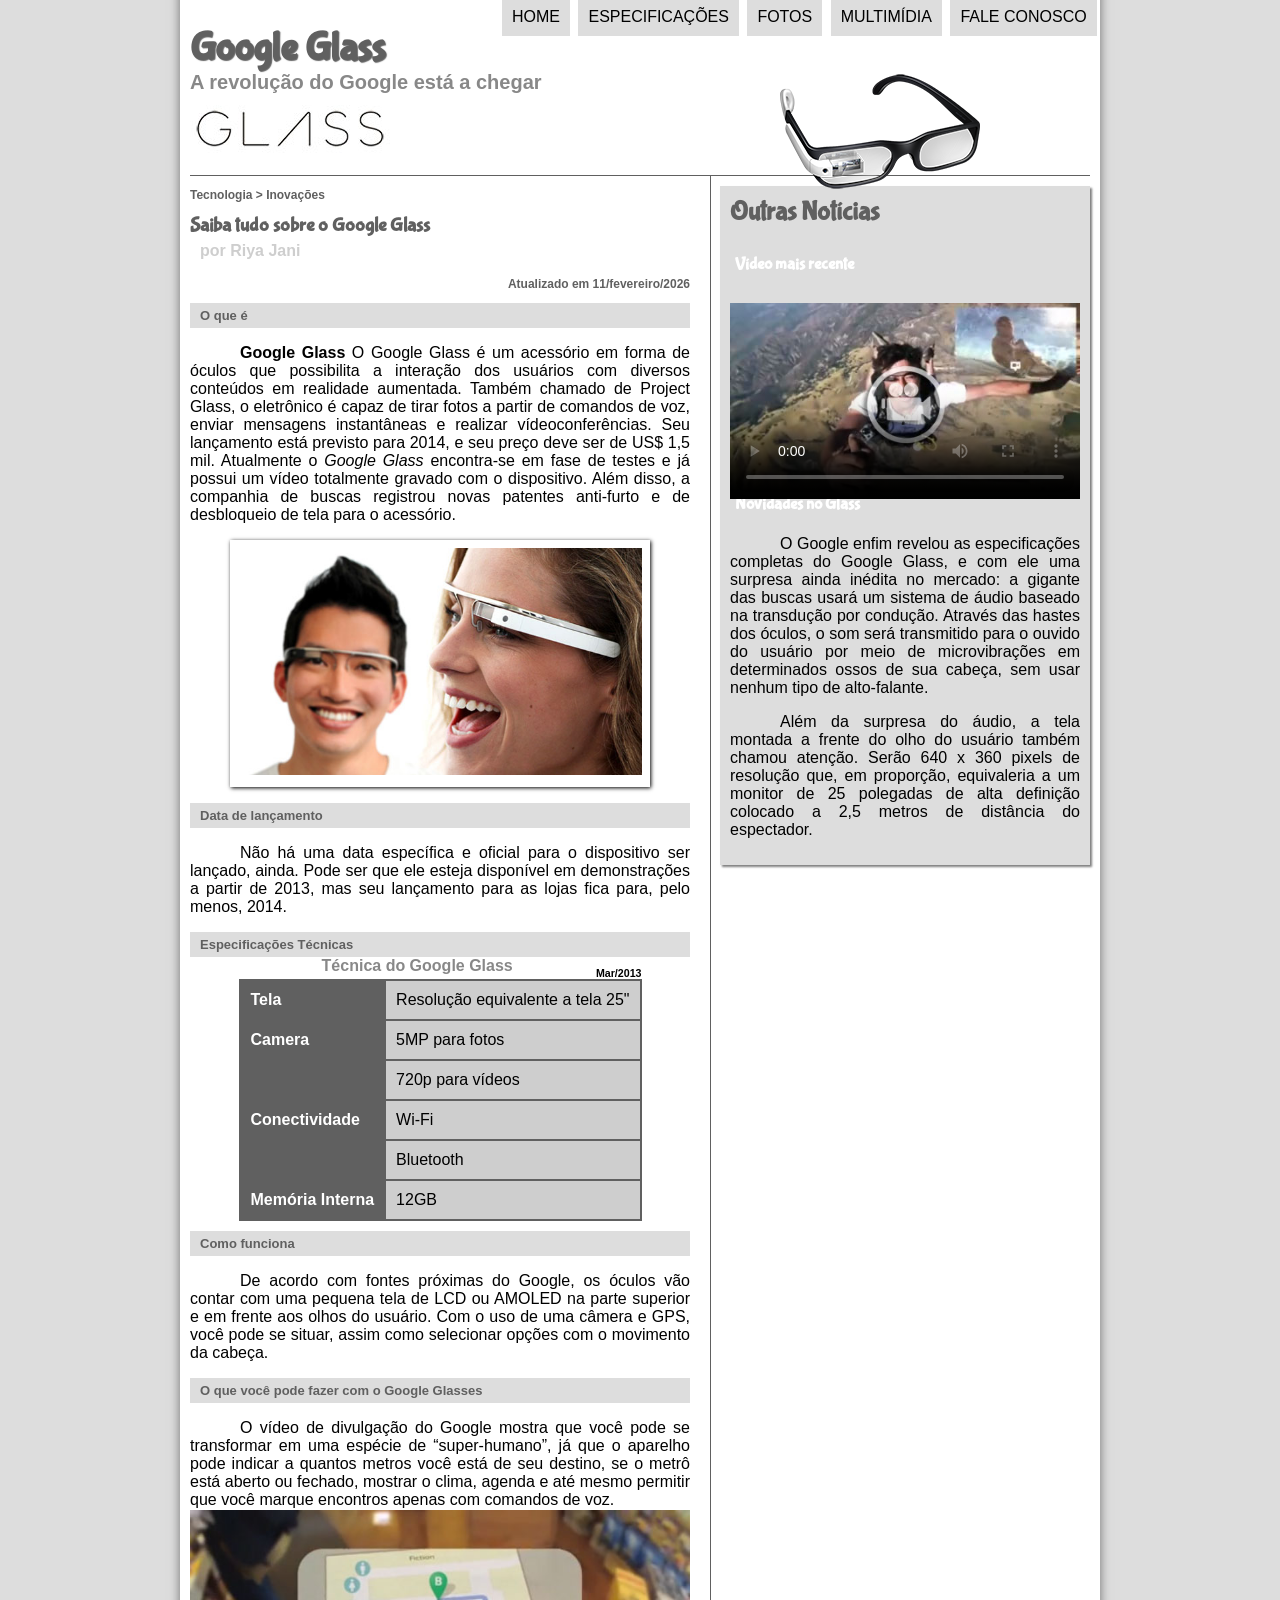
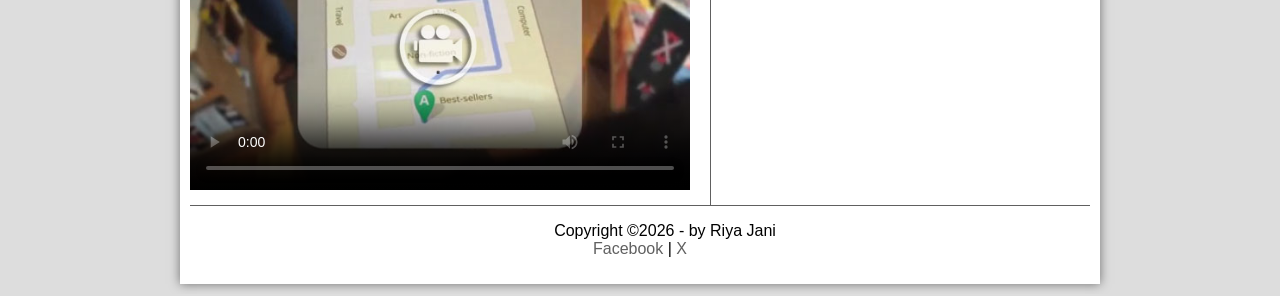
<file: index.html>
<!DOCTYPE html>
<html lang="pt">
<head>
    <meta charset="UTF-8">
    <meta name="viewport" content="width=device-width, initial-scale=1.0">
    <title>Tudo sobre Google Glass</title>
    <link rel="stylesheet" href="_css/estilo.css">
</head>
<script language="javascript" src="_javascript/funcoes.js"></script>

<body>
    <div id="interface">
        <header id="cabecalho">
            <hgroup>
            <h1>Google Glass</h1>
            <h2>A revolução do Google está a chegar<h2>
            </hgroup>
            <img id="icone" src="_imagens/glass-oculos-preto-peq.png" alt="">
            <nav id="menu">
               <h1>Menu Principal</h1>
                <ul>
                    <li onmouseover="mudafoto('_imagens/home.png')" onmouseout="mudafoto('_imagens/glass-oculos-preto-peq.png')"><a href="index.html">Home</a> </li>
                    <li onmouseover="mudafoto('_imagens/especificacoes.png')" onmouseout="mudafoto('_imagens/glass-oculos-preto-peq.png')"><a href="specs.html">Especificações</a></li>
                    <li onmouseover="mudafoto('_imagens/fotos.png')" onmouseout="mudafoto('_imagens/glass-oculos-preto-peq.png')"><a href="fotos.html">Fotos</li>
                    <li onmouseover="mudafoto('_imagens/multimidia.png')" onmouseout="mudafoto('_imagens/glass-oculos-preto-peq.png')"><a href="multimidia.html"></a>Multimídia</li>
                    <li onmouseover="mudafoto('_imagens/contato.png')" onmouseout="mudafoto('_imagens/glass-oculos-preto-peq.png')"><a href="fale-conosco.html"></a>Fale conosco</li>
                </ul>
            </nav>
        </header>
        <section id="corpo">
            <article id="noticia_principal">    
                <header id="cabecalho-artigo">
                    <hgroup>
                        <h3>Tecnologia > Inovações</h3>
                        <h1>Saiba tudo sobre o Google Glass</h1>
                        <h2>por Riya Jani</h2>
                        <h3 class="direito">Atualizado em 11/fevereiro/2026</h3>
                    </hgroup>
                </header>
            <h2> O que é </h2>
            <p> <span style="font-weight: 900;"> Google Glass</span> O Google Glass é um acessório em forma de óculos que possibilita a interação dos usuários com diversos conteúdos em realidade aumentada. Também chamado de <a href="http://www.google.com/glass/photography/" target="_blank"></a> Project Glass, o eletrônico é capaz de tirar fotos a partir de comandos de voz, enviar mensagens instantâneas e realizar vídeoconferências. Seu lançamento está previsto para 2014, e seu preço deve ser de US$ 1,5 mil. Atualmente o <em>Google Glass       </em>encontra-se em fase de testes e já possui um vídeo totalmente gravado com o dispositivo. Além disso, a companhia de buscas registrou novas patentes anti-furto e de desbloqueio de tela para o acessório.</p>
                <figure class="foto-legenda">
                    <img src="_imagens/glass-quadro-homem-mulher.jpg" alt="">
                    <figcaption>
                        <h3>Google Glass</h3>
                        <p> Uma nova maneira de ver o mundo</p>
                    </figcaption>
            </figure>    
            <h2> Data de lançamento </h2>
            <p>Não há uma data específica e oficial para o dispositivo ser lançado, ainda. Pode ser que ele esteja disponível em demonstrações a partir de 2013, mas seu lançamento para as lojas fica para, pelo menos, 2014.</p>

            <h2>Especificações Técnicas</h2>
            <table id="tabela_espec"> 
                <caption> Técnica do Google Glass <span>Mar/2013</span></caption>
                <tr><td class="ce">Tela</td><td class="cd">Resolução equivalente a tela 25"</td></tr>
                <tr><td rowspan="2" class="ce">Camera</td><td class="cd">5MP para fotos</td></tr>
                <tr><td class="cd">720p para vídeos</td></tr>
                <tr><td rowspan="2" class="ce">Conectividade</td><td class="cd">Wi-Fi</td></tr>
                <tr><td class="cd">Bluetooth</td></tr>
                <tr><td class="ce">Memória Interna</td><td class="cd">12GB</td></tr>
            </table>

            <h2>Como funciona</h2>
            <p>De acordo com fontes próximas do Google, os óculos vão contar com uma pequena tela de LCD ou AMOLED na parte superior e em frente aos olhos do usuário. Com o uso de uma câmera e GPS, você pode se situar, assim como selecionar opções com o movimento da cabeça.</p>

            <h2>O que você pode fazer com o Google Glasses</h2>
            <p>O vídeo de divulgação do Google mostra que você pode se transformar em uma espécie de “super-humano”, já que o aparelho pode indicar a quantos metros você está de seu destino, se o metrô está aberto ou fechado, mostrar o clima, agenda e até mesmo permitir que você marque encontros apenas com comandos de voz.</p>
            
            <video poster="_imagens/video-mini01.jpg" controls="controls" id="video1">
                <source scr="_media/how-it-feels.mp4" type="video/mp4">
            </video>
            </article>
        </section>
        <aside id="lateral">
            <h1>Outras Notícias</h1>
            <h2>Vídeo mais recente</h2>

            <video controls="controls" id="video2" poster="_imagens/video-mini02.jpg">
                <source scr="_media/one-day.mp4" type="video/mp4"> 
            </video>

            <h2>Novidades no Glass</h2>
            <p>O Google enfim revelou as especificações completas do Google Glass, e com ele uma surpresa ainda inédita no mercado: a gigante das buscas usará um sistema de áudio baseado na transdução por condução. Através das hastes dos óculos, o som será transmitido para o ouvido do usuário por meio de microvibrações em determinados ossos de sua cabeça, sem usar nenhum tipo de alto-falante.</p>

            <p>Além da surpresa do áudio, a tela montada a frente do olho do usuário também chamou atenção. Serão 640 x 360 pixels de resolução que, em proporção, equivaleria a um monitor de 25 polegadas de alta definição colocado a 2,5 metros de distância do espectador.</p>
        </aside>
        
        <footer id="rodape">
            <p> Copyright &copy;2026 - by Riya Jani <br>
            <a href="https://facebook.com"> Facebook</a> |  <a href="https://x.com">X</a>
            </p>
        </footer>
    </div>
</body>
</html>
</file>
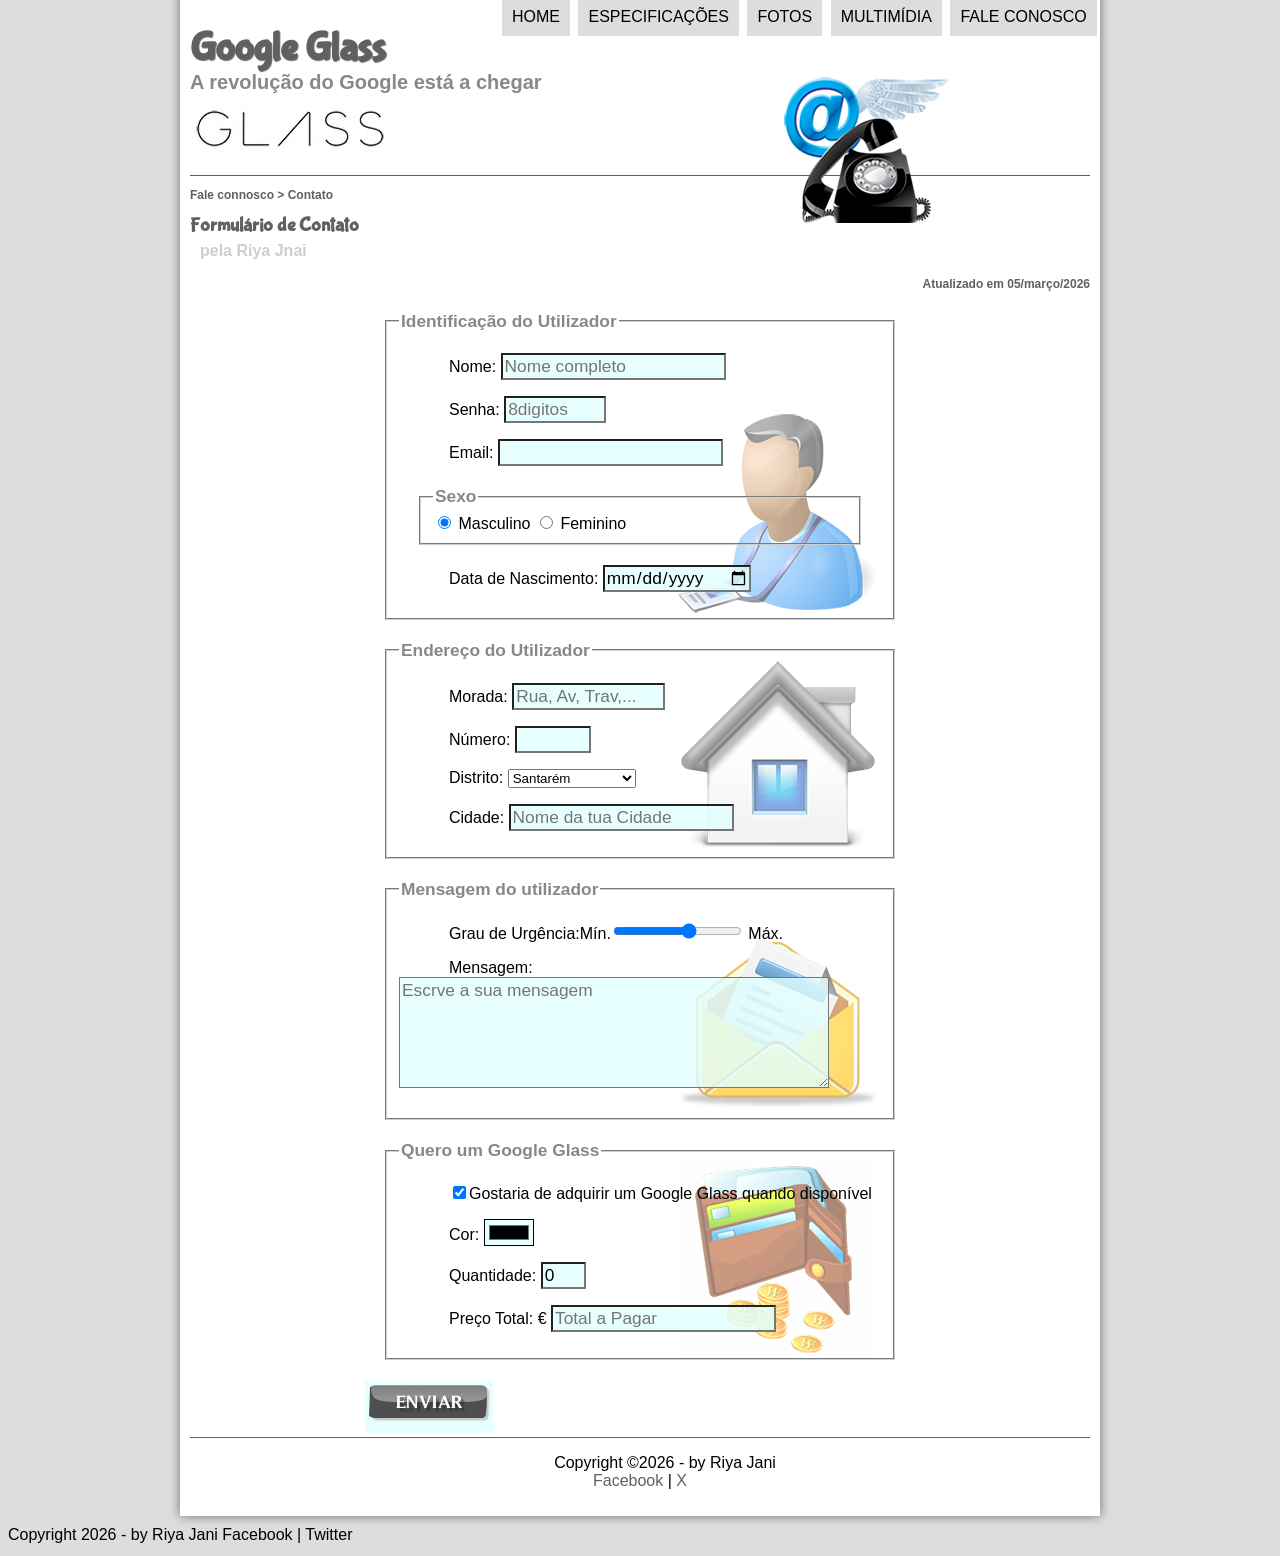
<file: fale-conosco.html>
<!DOCTYPE html>
<html lang="pt">
<head>
    <meta charset="UTF-8">
    <meta name="viewport" content="width=device-width, initial-scale=1.0">
    <title>Fale Connosco</title>
    <link rel="stylesheet" href="_css/estilo.css">
    <link rel="stylesheet" href="_css/form.css">
   
</head>
<script language="javascript" src="_javascript/funcoes.js"></script>
<script>
    function calc_total() {
        var qtd = parsInt(document.getElementById('iQtd').value);
        tot = qtd * 250;
        document.getElementById('iTot').value = tot;
    }
</script>
<body>
    <div id="interface">
         <header id="cabecalho">
             <hgroup>
                  <h1>Google Glass</h1>
                  <h2>A revolução do Google está a chegar</h2>
             </hgroup>
             <img id="icone" src="_imagens/contato.png" alt="">
              <nav id="menu">
                  <h1>Menu Principal</h1>
                  <ul>
                      <li onmouseover="mudafoto('_imagens/home.png')" onmouseout="mudafoto('_imagens/contato.png')"> <a href="index.html">Home</a></li>
                      <li onmouseover="mudafoto('_imagens/especificacoes.png')" onmouseout="mudafoto('_imagens/contato.png')"> <a href="specs.html">Especificações</a></li>
                      <li onmouseover="mudafoto('_imagens/fotos.png')" onmouseout="mudafoto('_imagens/contato.png')"> <a href="fotos.html">Fotos</a></li>
                      <li onmouseover="mudafoto('_imagens/multimidia.png')" onmouseout="mudafoto('_imagens/contato.png')"> <a href="multimidia.html">Multimídia</a></li>
                      <li onmouseover="mudafoto('_imagens/contato.png')" onmouseout="mudafoto('_imagens/contato.png')"> <a href="fale-conosco.html">Fale conosco</a></li>
                  </ul>
              </nav>
 
           </header>
           <section id="corpo-full">
               <article id="noticia_principal">
                    <header id="cabecalho-artigo">
                        <hgroup>
                            <h3>Fale connosco > Contato</h3>
                            <h1>Formulário de Contato</h1>
                            <h2>pela Riya Jnai</h2>
                            <h3 class="direito">Atualizado em 05/março/2026</h3>
                        </hgroup>
                    </header>
 
                    <form method="post" id="fContato" action="malito:micah365diasgmail.com" oninput="calc_total();">
                        <fieldset id="utilizador">
                            <legend>Identificação do Utilizador</legend>
                            <p><label for="inome">Nome: </label> <input type="text" name="tNome" id="iNome" size="20" maxlength="30" placeholder="Nome completo"></p>
                            <p><label for="isenha">Senha: </label> <input type="password" name="tSenha" id="iSenha" size="8" maxlength="8" placeholder="8digitos"></p>
                            <p><label for="iEmail">Email: </label> <input type="email" name="tEmail" id="iEmail" size="20" maxlength="40"></p>
                            <fieldset id="isexo">
                                <legend>Sexo</legend>
                                    <input type="radio" name="tSexo" id="iMasc" checked/> <label for="iMasc">Masculino</label>
                                    <input type="radio" name="tSexo" id="iFem" /> <label for="iFem">Feminino</label>
                            </fieldset>
                            <p>Data de Nascimento: <input type="date" name="tData" id="iData"></p>
                        </fieldset>
                   
                        <fieldset id="iEndereco">
                            <legend>Endereço do Utilizador</legend>
                                 <p><label for="iRua">Morada: </label> <input type="text" name="tRua" id="iRua" size="13" maxlength="80" placeholder="Rua, Av, Trav,..."></p>
                                 <p><label for="iNum">Número: </label><input type="number" name="tNum" id="iNum" min="0" max="9999"></p>
                                 <p><label for="iDist">Distrito: </label><select name="tDist" id="iDist">
                                    <optgroup label="Região Centro">
                                        <option value="Avr">Aveiro</option>
                                        <option value="Grd">Guarda</option>
                                        <option value="Cbr">Coimbra</option>
                                        <option value="CB">Castelo Branco</option>
                                        <option value="Lra">Leiria</option>
                                    </optgroup>
                                    <optgroup label="Região de Lisboa e Vale do Tejo">
                                        <option value="Lba">Lisboa</option>
                                        <option value="Str" selected>Santarém</option>
                                        <option value="Stb">Setúbal</option>
                                    </optgroup>
                                 </select></p>
                                 <p><label for="iCid">Cidade: </label> <input type="text" name="tCid" id="iCid" maxLength="40" size="20" placeholder="Nome da tua Cidade" list="cidades"></p>
                                 <datalist id="cidades">
                                    <option value="Almeirim"></option>
                                    <option value="Fazendas de Almeirim"></option>
                                    <option value="Benfica do Ribatejo"></option>
                                    <option value="Raposa"></option>
                                    <option value="Alpiarça"></option>
                                 </datalist>
                            </fieldset>
                            <fieldset id="iMensagem">
                                <legend>Mensagem do utilizador</legend>
                                <p><label for="iUrge">Grau de Urgência:</label>Mín.<input type="range" name="tUrg" min="0" max="10" step="2"> Máx.</p>
 
                                <p><label for="iMsg">Mensagem:</label><textarea name="tMsg" id="iMsg" cols="40" rows="5" placeholder="Escrve a sua mensagem"></textarea></p>
                            </fieldset>
                            <fieldset id="iPedido">
                                <legend>Quero um Google Glass</legend>
                                <p><input type="checkbox" name="tPed" id="iPed" checked><label for="iPed">Gostaria de adquirir um Google Glass quando disponível</label></p>
                                <p><label for="iCor">Cor: </label><input type="color" name="tCor" id="iCor" id="iCor" value="0000FF"></p>
                                <p><label for="iQtd">Quantidade: </label><input type="number" name="tQtd" id="iQtd" min="0" max="5" value="0"></p>
                                <p><label for="iTot">Preço Total: € </label><input type="text" name="tTot" id="iTot" placeholder="Total a Pagar" readonly></p>
                            </fieldset>
                            <input type="image" name="tEnviar" src="_imagens/botao-enviar.png">
                    </form>
               </article>
           </section>
 
<footer id="rodape">
            <p>Copyright &copy;2026 - by Riya Jani <br>
            <a href="https://facebook.com">Facebook</a> | <a href="https://x.com">X</a></p>
           
        </footer>
    </div>
 
 
    <footer>
        Copyright 2026 - by Riya Jani
        Facebook | Twitter
    </footer>
</body>
</html>
    </div>
</file>
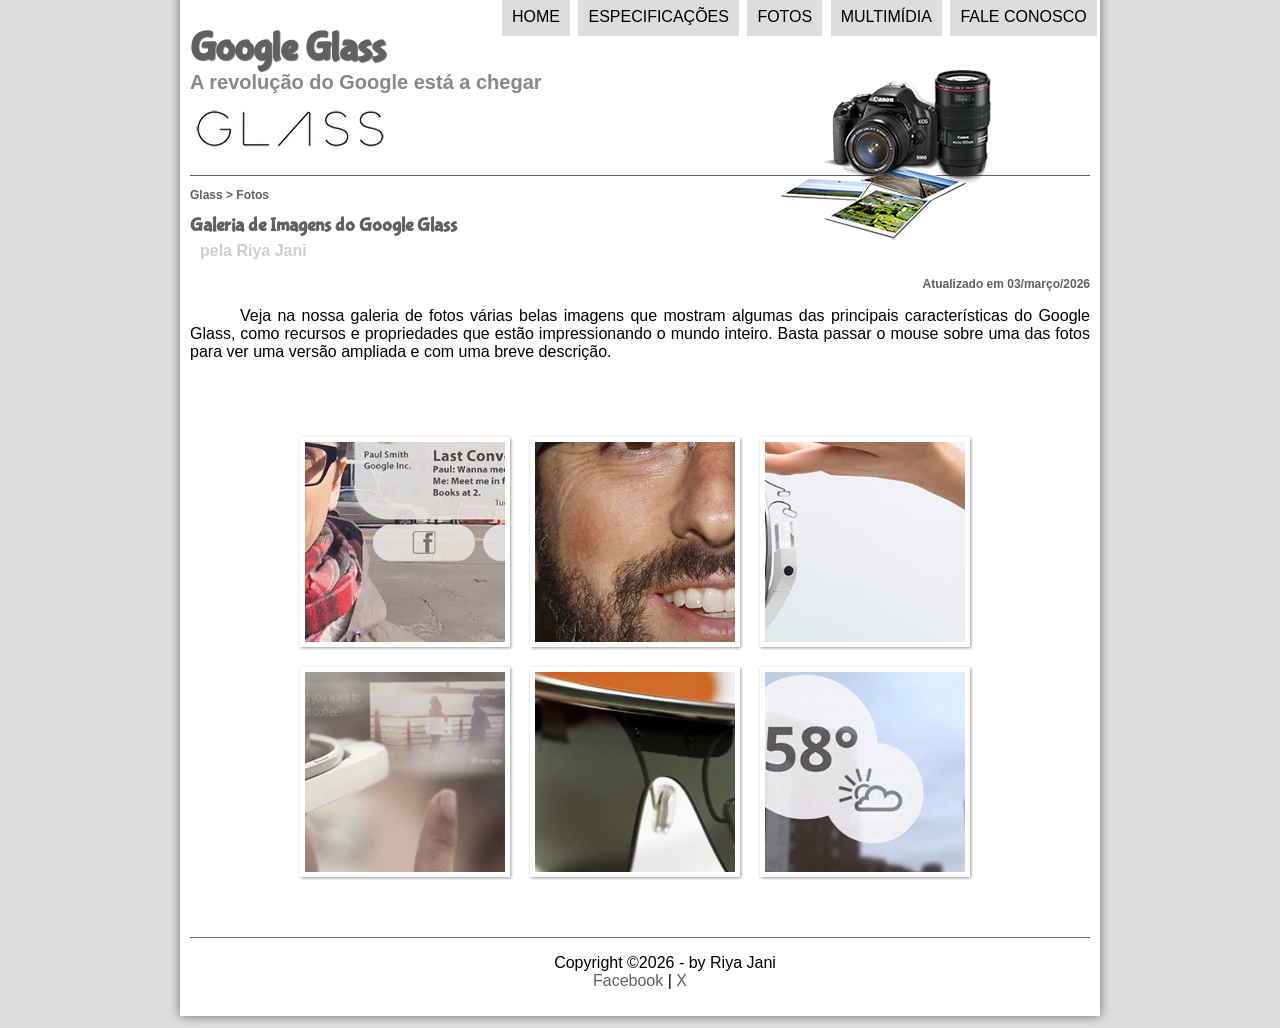
<file: fotos.html>
<!DOCTYPE html>
<html lang="pt">
<head>
    <meta charset="UTF-8">
    <meta name="viewport" content="width=device-width, initial-scale=1.0">
    <title>Fotos</title>
    <link rel="stylesheet" href="_css/estilo.css">
    <link rel="stylesheet" href="_css/fotos.css">
</head>
<script language="javascript" src="_javascript/funcoes.js"></script>
<body>
    <div id="interface">
         <header id="cabecalho">
             <hgroup>
                  <h1>Google Glass</h1>
                  <h2>A revolução do Google está a chegar</h2>
             </hgroup>
             <img id="icone" src="_imagens/fotos.png" alt="">
              <nav id="menu">
                  <h1>Menu Principal</h1>
                  <ul>
                      <li onmouseover="mudafoto('_imagens/home.png')" onmouseout="mudafoto('_imagens/glass-oculos-preto-peq.png')"> <a href="index.html">Home</a></li>
                      <li onmouseover="mudafoto('_imagens/especificacoes.png')" onmouseout="mudafoto('_imagens/glass-oculos-preto-peq.png')"> <a href="specs.html">Especificações</a></li>
                      <li onmouseover="mudafoto('_imagens/fotos.png')" onmouseout="mudafoto('_imagens/glass-oculos-preto-peq.png')"> <a href="fotos.html">Fotos</a></li>
                      <li onmouseover="mudafoto('_imagens/multimidia.png')" onmouseout="mudafoto('_imagens/glass-oculos-preto-peq.png')"> <a href="multimidia.html">Multimídia</a></li>
                      <li onmouseover="mudafoto('_imagens/contato.png')" onmouseout="mudafoto('_imagens/glass-oculos-preto-peq.png')"> <a href="fale-conosco.html">Fale conosco</a></li>
                  </ul>
              </nav>
 
           </header>
           <section id="corpo-full">
               <article id="noticia_principal">
                    <header id="cabecalho-artigo">
                        <hgroup>
                            <h3>Glass > Fotos</h3>
                            <h1>Galeria de Imagens do Google Glass</h1>
                            <h2>pela Riya Jani</h2>
                            <h3 class="direito">Atualizado em 03/março/2026</h3>
                        </hgroup>
                    </header>
                   
                    <p>Veja na nossa galeria de fotos várias belas imagens que mostram algumas das principais características do Google Glass, como recursos e propriedades que estão impressionando o mundo inteiro. Basta passar o mouse sobre uma das fotos para ver uma versão ampliada e com uma breve descrição.</p>
 
                    <ul id="album-fotos">
                        <li id="foto01"><span>- Agenda e lembretes</span></li>
                        <li id="foto02"><span>- Sergey Brin usando o Glass</span></li>
                        <li id="foto03"><span>- Leve e compacto</span></li>
                        <li id="foto04"><span>- Sensação de uma tela de 50"</span></li>
                        <li id="foto05"><span>- Vários tipos de lente</span></li>
                        <li id="foto06"><span>- Informações importantes</span></li>
                        </ul>
                    </article>
           </section>
           <footer id="rodape">
                <p>Copyright &copy;2026 - by Riya Jani <br>
                <a href="https://facebook.com">Facebook</a> | <a href="https://x.com">X</a></p>
                </footer>
            </div>
</body>
</html>
</file>
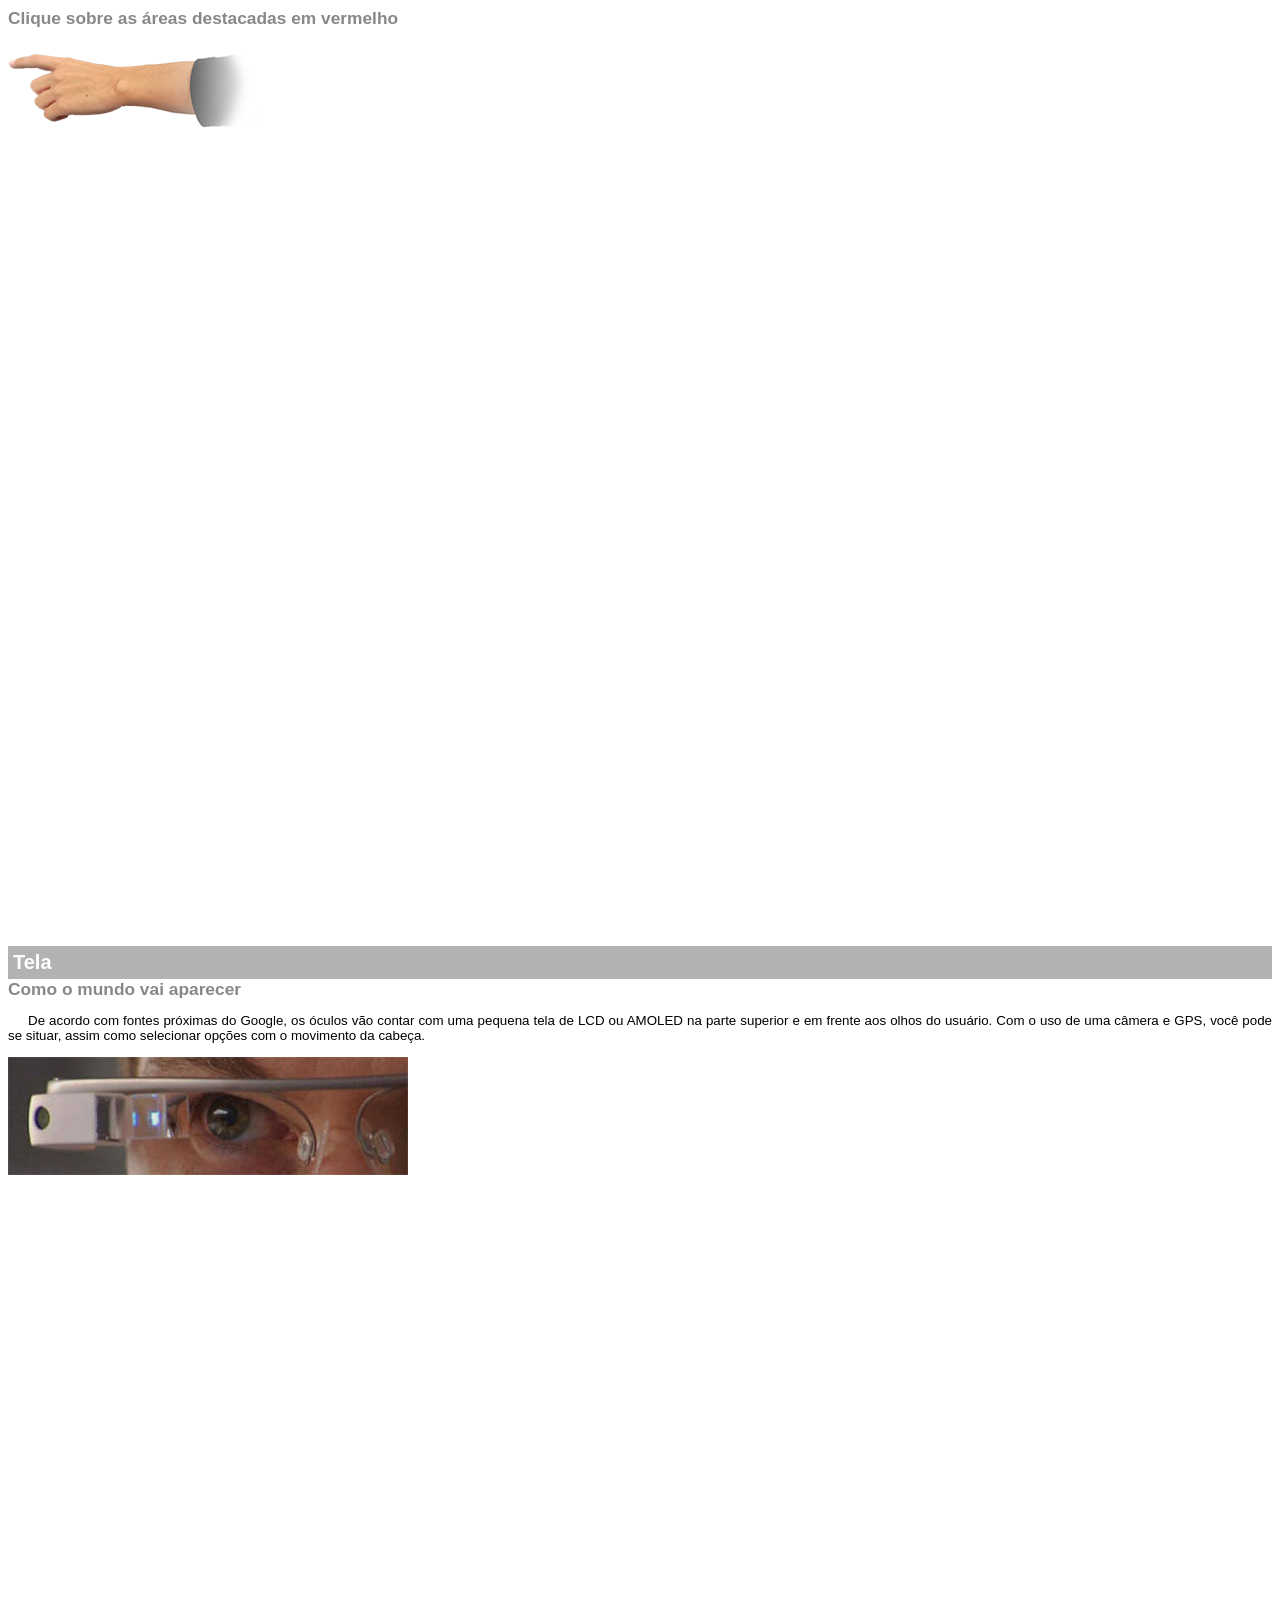
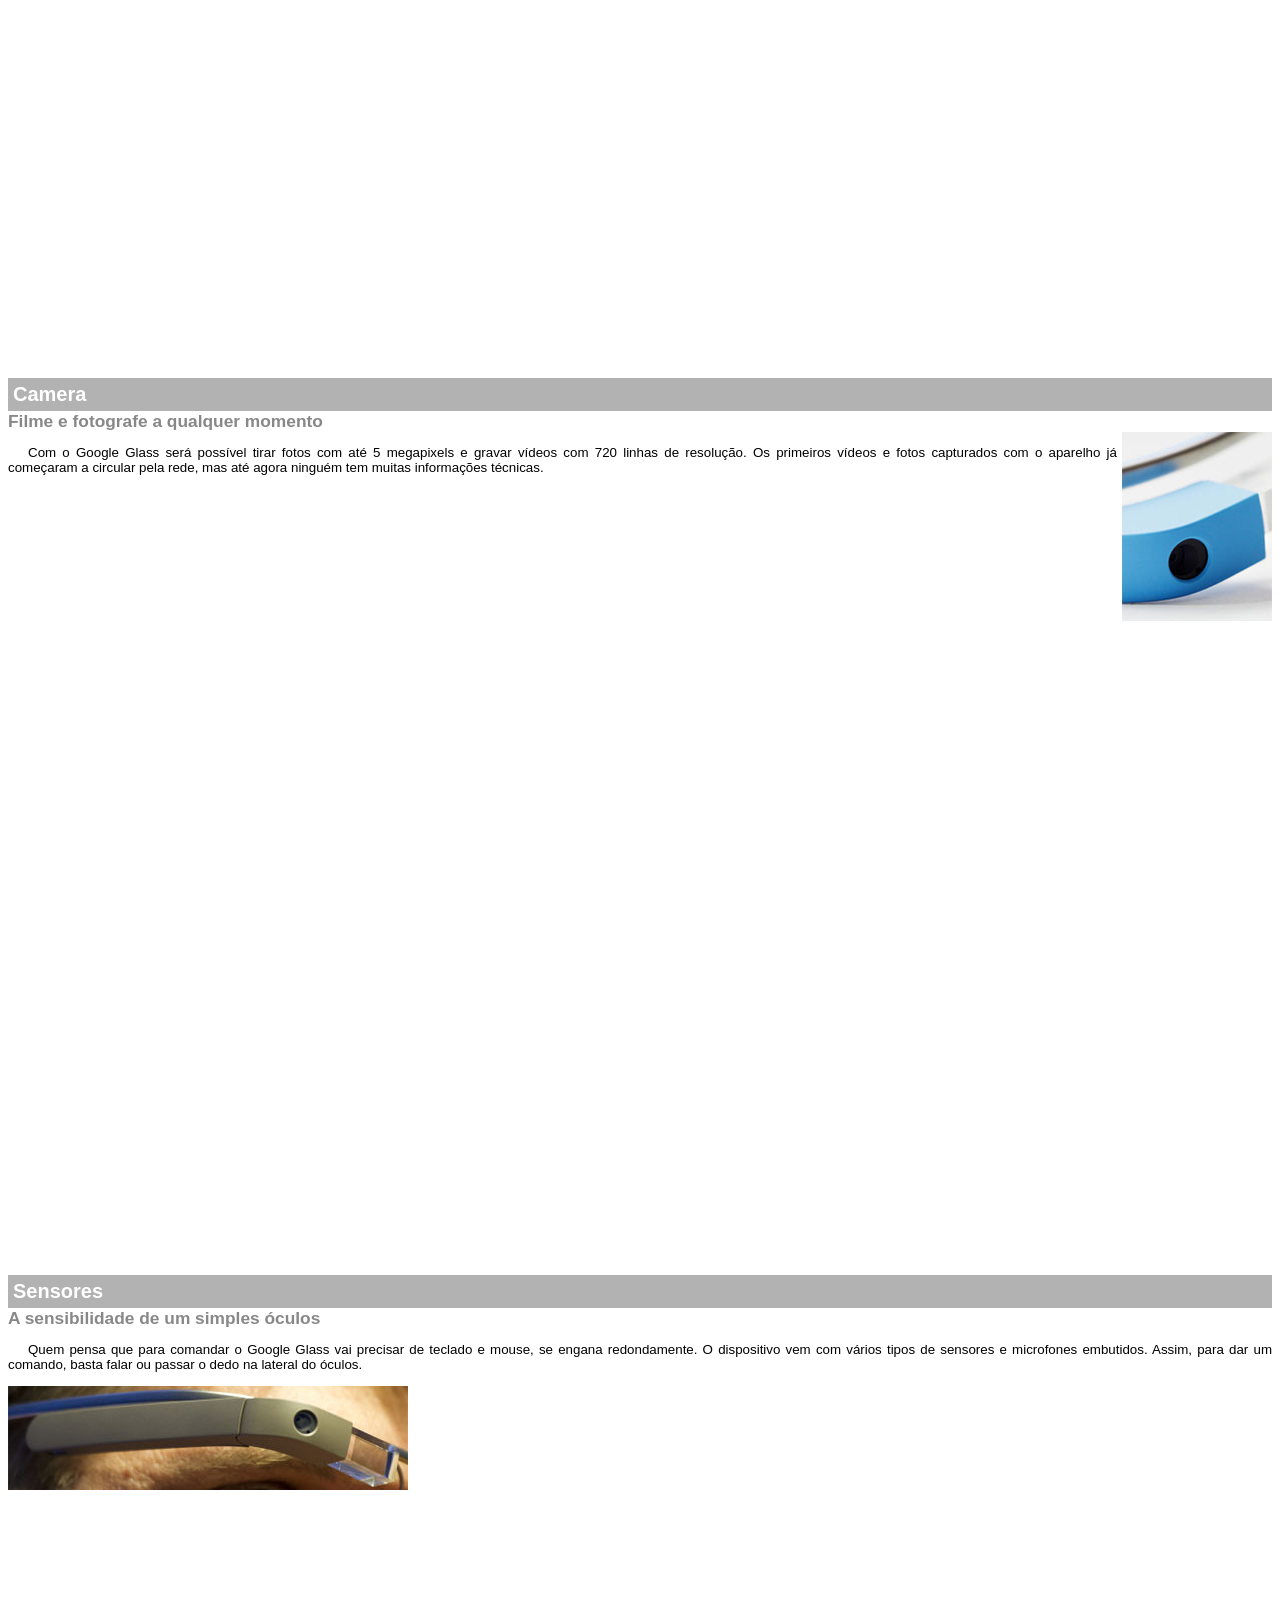
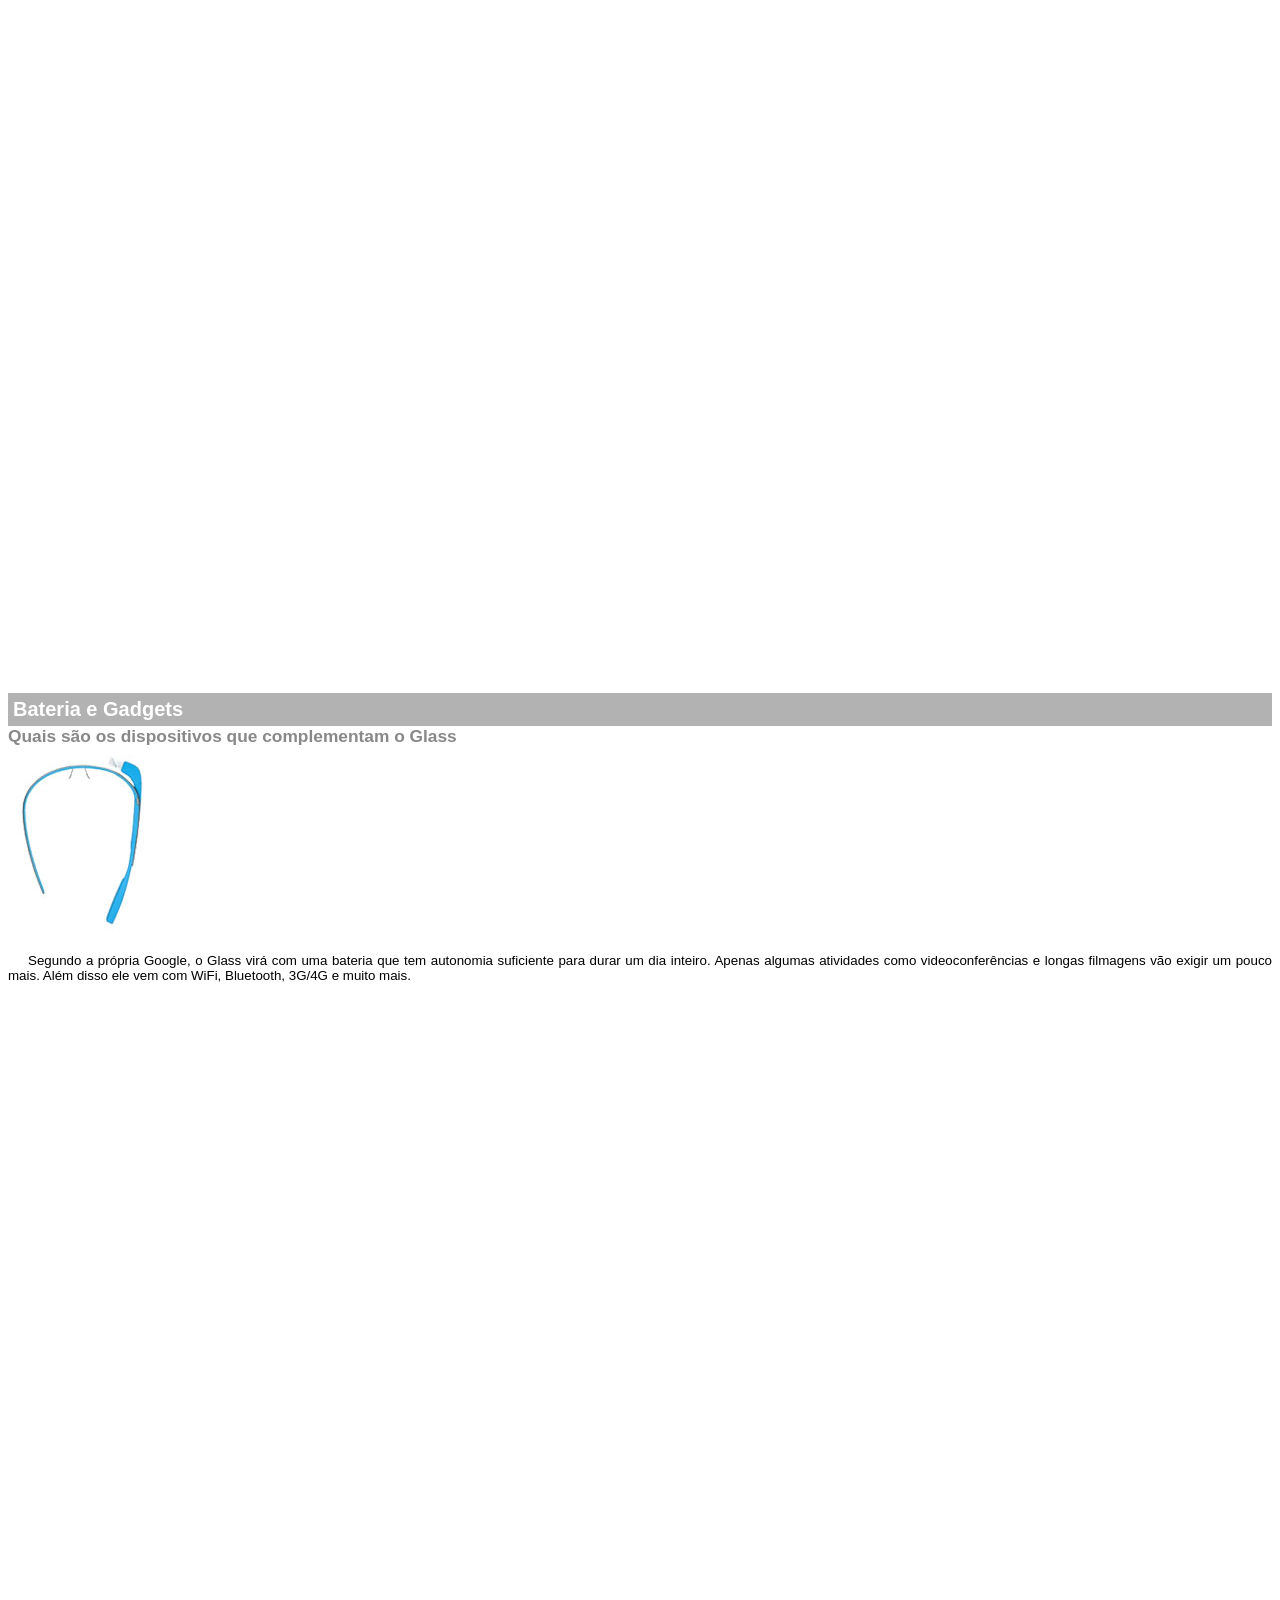
<file: google-glass.html>
<!DOCTYPE html>
<html lang="pt">
<head>
    <meta charset="UTF-8">
    <meta name="viewport" content="width=device-width, initial-scale=1.0">
    <title>Informações sobre Goggle Glass</title>
    <style>
        body {
            font-family: Arial, Helvetica, sans-serif;
            font-size: 10pt;            
        }

        p {
            text-align: justify;
            text-indent: 20px;
        }

        article h1{
            font-size: 15pt;
            color: white;
            background-color: rgba(0, 0, 0, 0.3);
            padding: 5px;
            margin: 0px;
        }

        article h2{
            font-size: 13pt;
            color: #888888;
            margin: 0px;
        }

        article {
            margin-bottom: 800px;
        }

        img.img-dir{
            display: block;
            float: right;
            margin-left: 5px;
        }
    </style>
</head>
<body>
    <article id="topo">
        <header>
            <h2>Clique sobre as áreas destacadas em vermelho</h2>
        </header>
        <img src="_imagens/mao.png" alt="Mão a apontar para a esquerda">
    </article>

    <article id="tela">
        <header>
            <h1>Tela</h1>
            <h2>Como o mundo vai aparecer</h2>
        </header>

        <p>De acordo com fontes próximas do Google, os óculos vão contar com uma pequena tela de LCD ou AMOLED na parte superior e em frente aos olhos do usuário. Com o uso de uma câmera e GPS, você pode se situar, assim como selecionar opções com o movimento da cabeça.</p>
        <img src="_imagens/det-tela.jpg" alt="Tela do Goggle Glass">           
    </article>

    <article id="camera">
        <header>
            <h1>Camera</h1>
            <h2>Filme e fotografe a qualquer momento</h2>
        </header>
            <img src="_imagens/det-camera.jpg" class="img-dir" alt="Camera do Goggle Glass">
            <p>Com o Google Glass será possível tirar fotos com até 5 megapixels e gravar vídeos com 720 linhas de resolução. Os primeiros vídeos e fotos capturados com o aparelho já começaram a circular pela rede, mas até agora ninguém tem muitas informações técnicas.</p>
    </article>
        
    <article id="sensores">
        <header>
            <h1>Sensores</h1>
            <h2>A sensibilidade de um simples óculos</h2>
        </header>
            <p>Quem pensa que para comandar o Google Glass vai precisar de teclado e mouse, se engana redondamente. O dispositivo vem com vários tipos de sensores e microfones embutidos. Assim, para dar um comando, basta falar ou passar o dedo na lateral do óculos.</p>
            <img src="_imagens/det-touch.jpg" alt="Sensores Goggle Glass">
    </article>

    <article id=gadgets>
        <header>
            <h1>Bateria e Gadgets</h1>
            <h2> Quais são os dispositivos que complementam o Glass</h2>
        </header>
            <img src="_imagens/det-bateria.jpg" alt="Bateria e Gadgets do Google glass">
            <p>Segundo a própria Google, o Glass virá com uma bateria que tem autonomia suficiente para durar um dia inteiro. Apenas algumas atividades como videoconferências e longas filmagens vão exigir um pouco mais. Além disso ele vem com WiFi, Bluetooth, 3G/4G e muito mais.</p>
    </article>
           
</body>
</html>
</file>
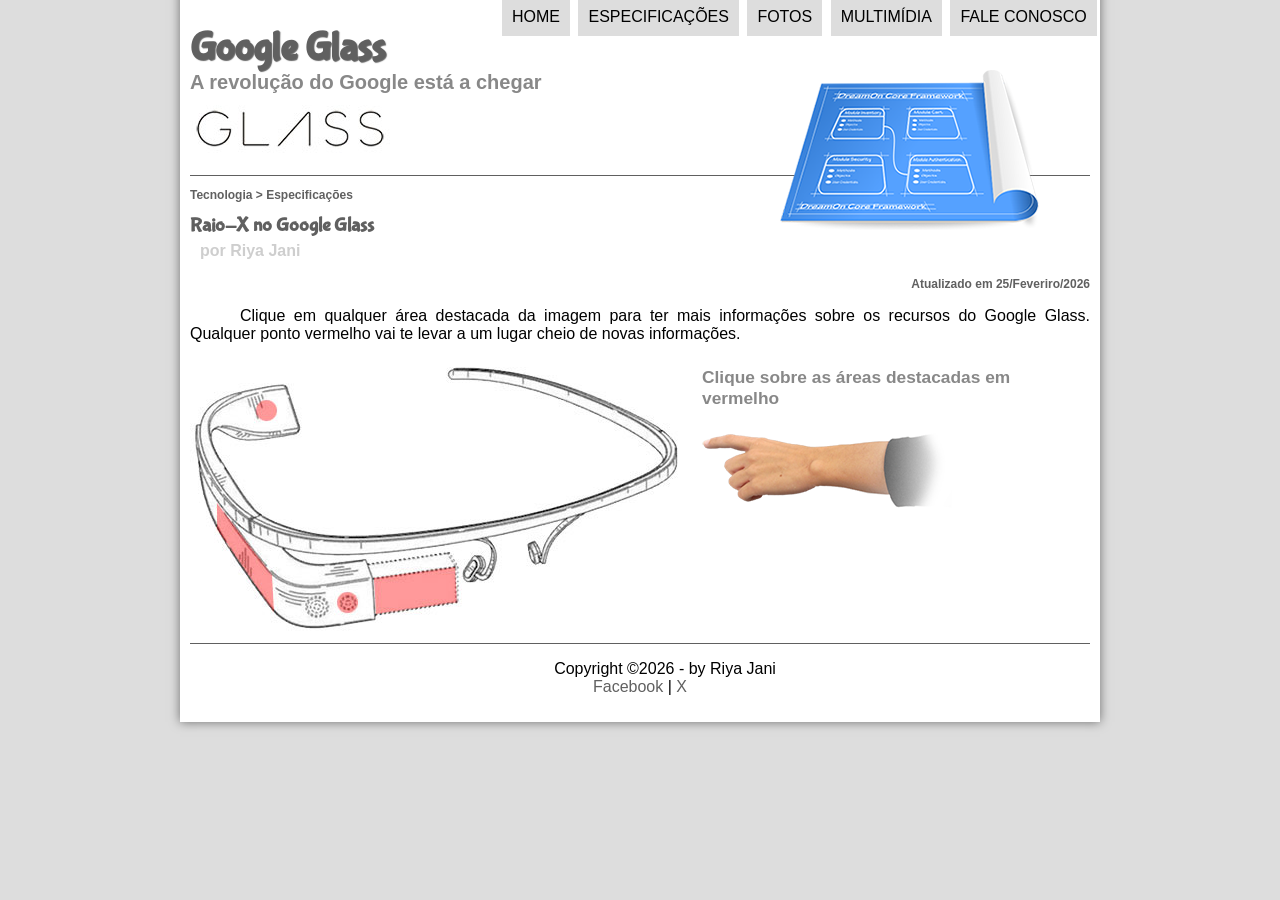
<file: specs.html>
<!DOCTYPE html>
<html lang="pt">
<head>
    <meta charset="UTF-8">
    <meta name="viewport" content="width=device-width, initial-scale=1.0">
    <title>Especificações</title>
    <link rel="stylesheet" href="_css/estilo.css">
    <link rel="stylesheet" href="_css/specs.css">
</head>
<script language="javascript" src="_javascript/funcoes.js"></script>
<body>
    <div id="interface">
        <header id="cabecalho">
            <hgroup>
                <h1>Google Glass</h1>
                <h2>A revolução do Google está a chegar<h2>
            </hgroup>
            <img id="icone" src="_imagens/especificacoes.png" alt="">
            <nav id="menu">
               <h1>Menu Principal</h1>
                <ul>
                    <li onmouseover="mudafoto('_imagens/home.png')" onmouseout="mudafoto('_imagens/glass-oculos-preto-peq.png')"><a href="index.html">Home</a> </li>
                    <li onmouseover="mudafoto('_imagens/especificacoes.png')" onmouseout="mudafoto('_imagens/glass-oculos-preto-peq.png')"><a href="specs.html">Especificações</a></li>
                    <li onmouseover="mudafoto('_imagens/fotos.png')" onmouseout="mudafoto('_imagens/glass-oculos-preto-peq.png')"><a href="fotos.html">Fotos</li>
                    <li onmouseover="mudafoto('_imagens/multimidia.png')" onmouseout="mudaFoto('_imagens/glass-oculos-preto-peq.png')"><a href="multimidia.html"></a>Multimídia</li>
                    <li onmouseover="mudaFoto('_imagens/fale conosco.png')" onmouseout="mudaFoto('_imagens/glass-oculos-preto-peq.png')"><a href="fale-conosco.html"></a>Fale conosco</li>
                </ul>
            </nav>
        </header>
        <section id="corpo-Full">
            <article id="noticia_principal">
                <header id="cabecalho-artigo">
                    <hgroup>
                        <h3>Tecnologia > Especificações</h3>
                        <h1>Raio-X no Google Glass</h1>
                        <h2>por Riya Jani</h2>
                        <h3 class="direito">Atualizado em 25/Feveriro/2026</h3>
                    <hgroup>
                </header>
            
                <p> Clique em qualquer área destacada da imagem para ter mais informações sobre os recursos do Google Glass. Qualquer ponto vermelho vai te levar a um lugar cheio de novas informações.</p>               
            
                <section id="conteudo">
                    <img src="_imagens/glass-esquema-marcado.jpg" usemap="#meumapa" alt="">
                    <map name="meumapa">
                        <area shape="rect" coords="179,202,270,260" href="google-glass.html#tela" target="janela" alt="">
                        <area shape="circle" coords="158,243,12" href="google-glass.html#camera" target="janela" alt="">
                        <area shape="rect" coords="28,143,83,216,84,27,169" href="google-glass.html#sensores" target="janela" alt="">
                        <area shape="circle" coords="76,52,12" href="google-glass.html#gadgets" target="janela" alt="">
                    </map>
                    <iframe src="google-glass.html" name="janela" id="frame-spec"></iframe>
                </section>
            </article>

        <footer id="rodape">
            <p>Copyright &copy;2026 - by Riya Jani <br>
            <a href=https://Facebook.com>Facebook</a> | <a href=https://x.com>X</a></p>
        </footer>
    </div>
</body>
</html>
</file>
<file: _css/estilo.css>
@charset "UTF-8";

@import url("https://fonte.gooleapis.com/css2?Family=Titillium+Web&display=swap");

@font-face {
    font-family:'Fontelogo';
    src: url(../_fonts/bubblegum-sans-regular.otf);
}

body {
    font-family:Arial,sans-serif;
    background-color: #dddddd;
    color: black;
}

div#interface {
    width: 900px;
    background-color: white;
    margin: -20px auto 10px auto;
    box-shadow: 0px 0px 10px rgba(0, 0, 0, 0.5);
    padding: 10px;
}

p {
    text-align: justify;
    text-indent: 50px;
}

a {
    color: #606060;
    text-decoration: none;
}

a:hover {
    text-decoration: underline
}

header#cabecalho img#icone {
    position: absolute;
    left: 780px;
    top: 70px;
}

header#cabecalho {
    height: 150px;
    border-bottom: 1px #606060 solid;
    background: url("../_imagens/glass-logo-peq.jpg") no-repeat 0px 80px;
}

header#cabecalho h1 {
    font-family: 'FonteLogo', Helvetica, sans-serif;
    font-size: 30pt;
    color: #606060;
    text-shadow: 1px 1px 1px rgba(0, 0, 0, 0.6);
    margin-bottom: 0px;
    padding: 0px;
}

header#cabecalho h2 {
    font-family: 'Titillium Web', sans-serif;
    font-size: 15pt;
    color: #888888;
    margin-top: 0px;
    padding: 0px;  
}

figure.foto-legenda {
    position: relative;
    border: 8px solid white;
    box-shadow: 1px 1px 4px black;
}

figure.foto-legenda img {
    width: 100%;
    height: 100%;
}

figure.foto-legenda figcaption {
    opacity: 0;
    position: absolute;
    top: 0px;
    width: 100%;
    height: 100%;
    background-color: rgba(0, 0, 0, 0.4);
    color: white;
    padding: 10px;
    box-sizing: border-box;
    transition: opacity 1s;
} 

nav#menu {
    display: block;
}

nav#menu ul {
    list-style: nome;
    text-transform: uppercase;
    position: absolute;
    top: -20px;
    left: 460px;
}

nav#menu h1 {
    display: none;
}

nav#menu a {
    color: black;
    text-decoration: none;
}

nav#menu:hover {
    color:white;
    text-decoration: underline;

} 
nav#menu li {
    display: inline-block;
    background-color: #dddddd;
    padding: 10px;
    margin: 2px;
    transition: background-color 1s;
}

nav#menu li:hover {
    background-color: #606060;
}

section#corpo {
    display: block;
    width: 500px;
    float: left;
    border-right: 1px #606060 solid;
    padding-right: 20px;
}

article#noticia_principal h2 {
    font-size: 13px;
    color: #606060;
    background-color: #dddddd;
    padding: 5px 0px 5px 10px;
    margin: 10px 0px 0px 0px;
}

header#cabecalho-artigo h1{
    font-family: 'FonteLogo', sans-serif;
    font-size: 20px;
    color: #606060;
    margin-bottom: 0px;
    margin-top: 0px;
}

.direito {
    text-align: right; 
}

header#cabecalho-artigo h2 {
    font-size: 12pt;
    color: #cecece;
    background-color: white;
    margin: 0px;
}

header#cabecalho-artigo h3 {
    font-size: 12px;
    color: #606060;  
}

table#tabela_espec {
    border: 1px solid #606060;
    border-spacing: 0px;
    margin-left: auto;
    margin-right: auto;
}

table#tabela_espec td {
    border: 1px solid #606060;
    padding: 10px;
    vertical-align: middle;
}

table#tabela_espec td.ce {
    color: white;
    background-color: #606060;
    vertical-align: top;
    font-weight: bold;
}

table#tabela_espec td.cd {
    background-color:#cecece;
}

table#tabela_espec caption {
    color: #888888;
    font-size: 15t;
    font-weight: bolder;
}

table#tabela_espec caption span {
    display: block;
    float: right;
    color: black;
    font-size: 8pt;
    margin-top: 10px;
}

video#video1 {
    display: block;
    position: relative;
    left: 0px;
    bottom: 15px;
    width: 500px;
    margin: auto;    
}

video#video2 {
    display: block;
    position: relative;
    left: 0px;
    top: 10px;
    width: 350px;
    margin: auto;
}

aside#lateral {
    display: block;
    width: 350px;
    float: right;
    background-color: #dddddd;
    padding: 10px;
    margin-top: 10px;
    box-shadow: 2px 2px 2px rgba(0, 0, 0, 0.5);
}

aside#lateral h1 {
    font-family:'FonteLogo', sans-serif ;
    font-size: 20pt;
    color: #606060;
    margin-top: 0px;
}

aside#lateral h2 {
    font-family:'FonteLogo', sans-serif ;
    font-size: 13pt;
    color: white;
    margin-top: 0px;
    padding: 5px;
}

footer#rodape {
    clear: both;
    border-top: 1px solid #606060;   
}

footer#rodape p {
    text-align: center;
}
</file>
<file: _css/form.css>
@charset "UTF-8";
 
form {
    width:550px;
    margin:auto;
}
 
input,  textarea {
    font-family: sans-serif;
    font-weight: normal;
    font-size: 13pt;
    background-color: rgba(225, 255, 255, 0.8);
}
 
input:hover, textarea:hover {
    background-color: #dddddd
}
 
legend {
    color: #888888;
    font-weight:bold;
    font-size:13pt;
    font-family:sans-serif;
}
 
fieldset {
    border-color: #cecece;
    margin:20px;
}
 
fieldset#iSexo {
    width:150px;
}
 
fieldset#utilizador {
    background: url("../_imagens/icone-contato.png") no-repeat 95% 95%;
}
 
fieldset#iEndereco {
    background: url("../_imagens/icone-endereco.png") no-repeat 95% 95%;
}
 
fieldset#iMensagem {
    background: url("../_imagens/icone-mensagem.png") no-repeat 95% 95%;
}
 
fieldset#iPedido {
    background: url("../_imagens/icone-pagamento.png") no-repeat 95% 95%;
}
</file>
<file: _css/fotos.css>
@charset  "UTF-8";
 
ul#album-fotos {
    width: 700px;
    margin: 0 auto;
    padding: 50px;
    overflow: hidden;
    list-style: none;
}
 
ul#album-fotos li {
    float: left;
    width: 200px;
    height: 200px;
    margin: 10px;
    border: 5px solid white;
    background-color: lightblue;
    box-shadow: 1px 1px 3px rgba(0,0,0,.4);
    -webkit-transition: all 1s ease-in;
}
 
ul#album-fotos  li span{
    opacity: 0;
    color:white;
    text-shadow: 1px 1px 1px #000000;
    background-color: rgba(0,0,0, .3);
    font-size: 9pt;
    line-height: 370px;
    padding: 5px;
}
 
ul#album-fotos li:hover {
    -webkit-transform: scale(1.5);
}
 
ul#album-fotos li:hover span {
    opacity: 1;
}
 
ul#album-fotos li#foto01 {
    background: url('../_imagens/galeria-01.jpg') no-repeat;
    background-position: 50% 50%;
    background-size: 400px 400px;
    background-color: lightblue;
}
 
ul#album-fotos li#foto01:hover {
    background-position: 0px 0px;
    background-size: 200px 200px;
}
 
ul#album-fotos li#foto02 {
    background: url('../_imagens/galeria-02.jpg') no-repeat;
    background-position: 50% 50%;
    background-size: 400px 400px;
    background-color: lightblue;
}
 
ul#album-fotos li#foto02:hover {
    background-position: 0px 0px;
    background-size: 200px 200px;
}
 
ul#album-fotos li#foto03 {
    background: url('../_imagens/galeria-03.jpg') no-repeat;
    background-position: 50% 50%;
    background-size: 400px 400px;
    background-color: lightblue;
}
 
ul#album-fotos li#foto03:hover {
    background-position: 0px 0px;
    background-size: 200px 200px;
}
 
ul#album-fotos li#foto04 {
    background: url('../_imagens/galeria-04.jpg') no-repeat;
    background-position: 50% 50%;
    background-size: 400px 400px;
    background-color: lightblue;
}
 
ul#album-fotos li#foto04:hover {
    background-position: 0px 0px;
    background-size: 200px 200px;
}
 
ul#album-fotos li#foto05 {
    background: url('../_imagens/galeria-05.jpg') no-repeat;
    background-position: 50% 50%;
    background-size: 400px 400px;
    background-color: lightblue;
}
 
ul#album-fotos li#foto05:hover {
    background-position: 0px 0px;
    background-size: 200px 200px;
}
 
ul#album-fotos li#foto06 {
    background: url('../_imagens/galeria-06.jpg') no-repeat;
    background-position: 50% 50%;
    background-size: 400px 400px;
    background-color: lightblue;
}
 
ul#album-fotos li#foto06:hover {
    background-position: 0px 0px;
    background-size: 200px 200px;
}
</file>
<file: _css/specs.css>
@charset "UTF-8";

section#conteudo {
    width: 1000px;
    margin: auto;
}

iframe#frame-spec {
    width: 400px;
    height: 280px;
    border: none;
    overflow: hidden;
}

iframe#frame-spec::-webkit-scrollbar {
    display:none;
}
</file>
